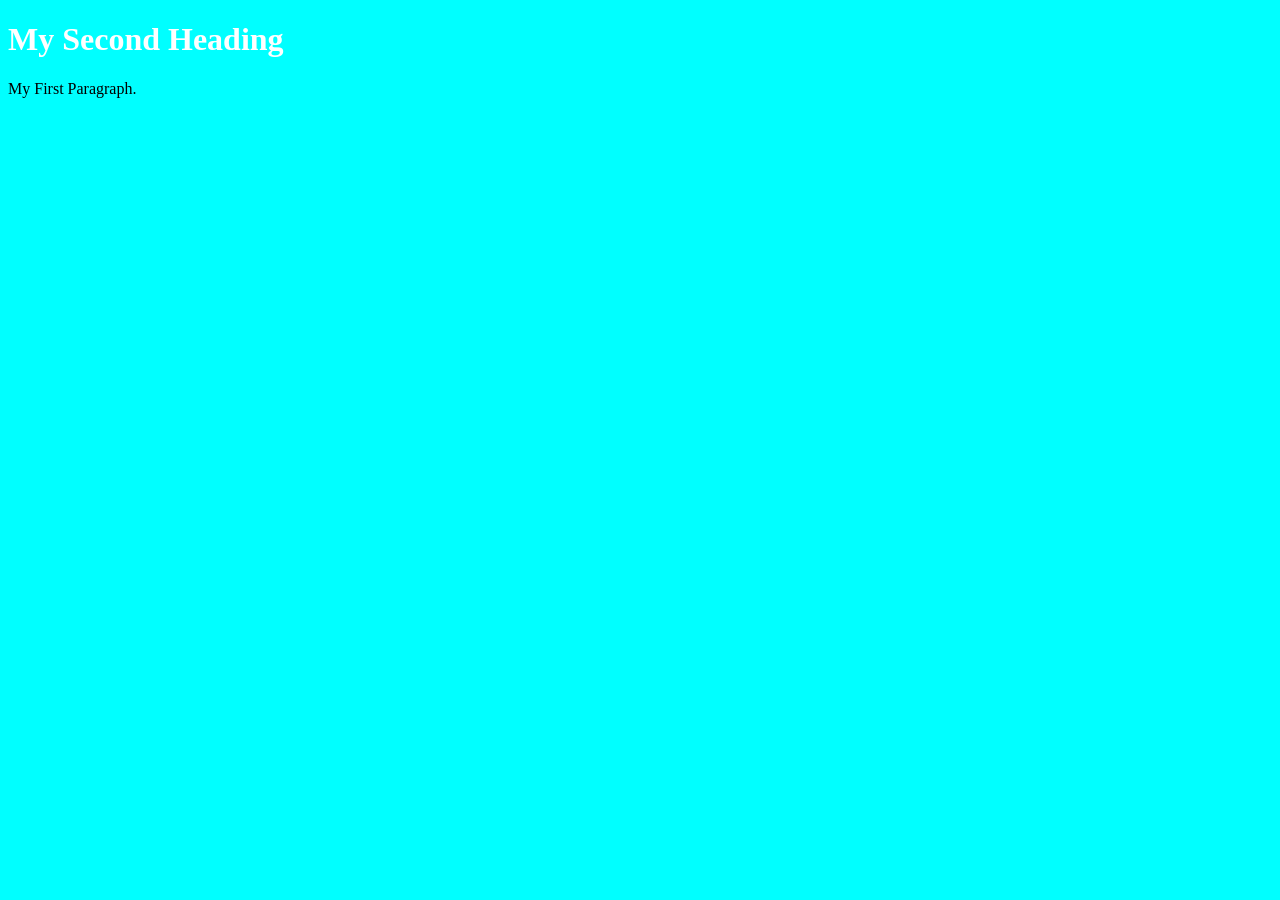
<file: index.html>
<!DOCTYPE html>
<html>
<head>
        <title>Random</title>
        <style>
            body {background-color: cyan;}
            h1 {color: white;}
            p {font size: 20 px;}
        </style>
        </head>
    <body>
    <h1>My Second Heading</h1>
    <p1>My First Paragraph.</p1>
    </body>
</html>
</file>
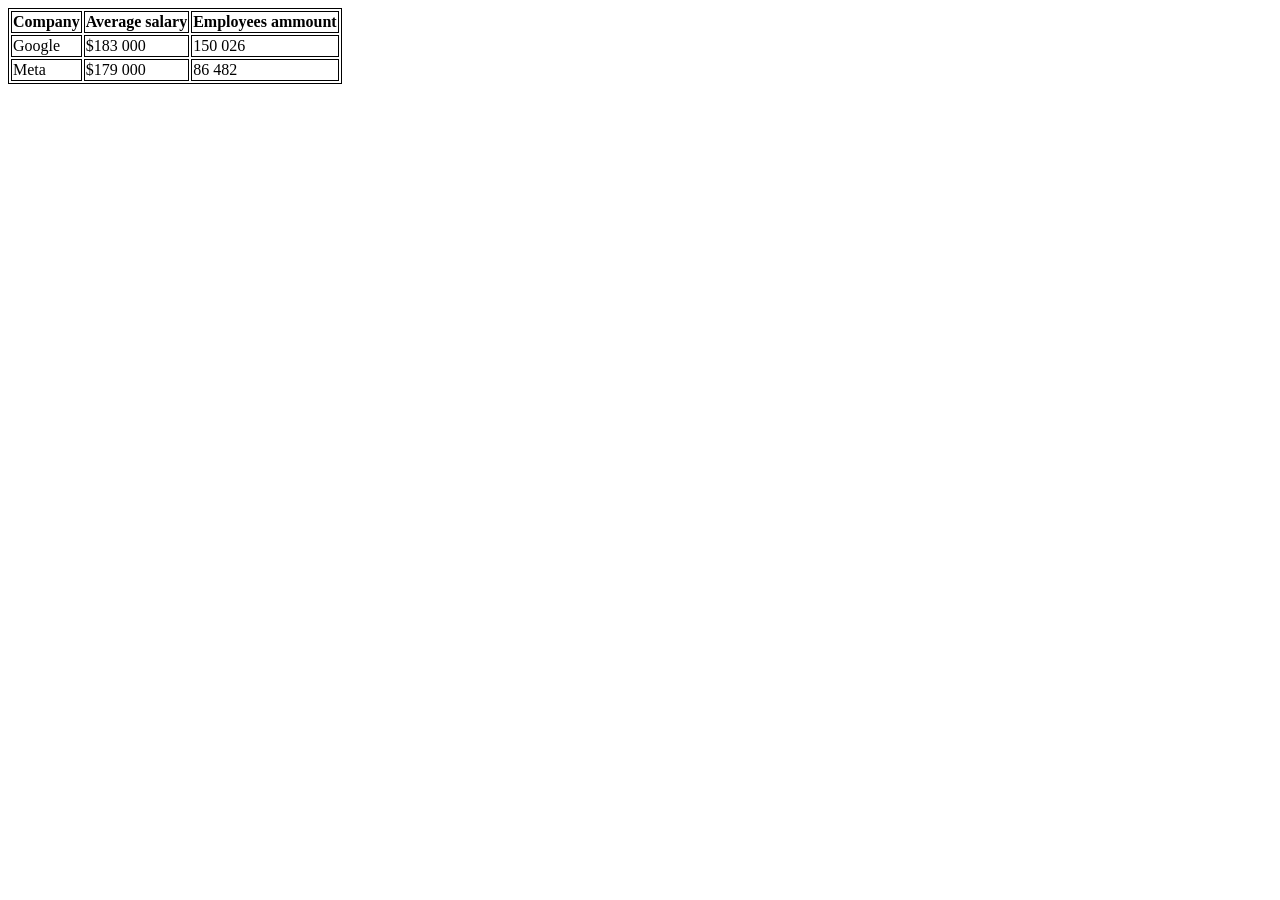
<file: index1.html>
<!DOCTYPE html>
<html>
<head>
        <title>Random</title>
      <style>
        table, th, td {border: 1px solid black;}
      </style>
        </head>
    <body>
        <table>
            <tr>
                <th>Company</th>
                <th>Average salary</th>
                <th>Employees ammount</th>
            </tr>
            <tr>
                <td>Google</td>
                <td>$183 000</td>
                <td>150 026</td>
            </tr>
            <tr>
                <td>Meta</td>
                <td>$179 000</td>
                <td>86 482</td>
            </tr>

        </table>
    
    </body>
</html>
</file>
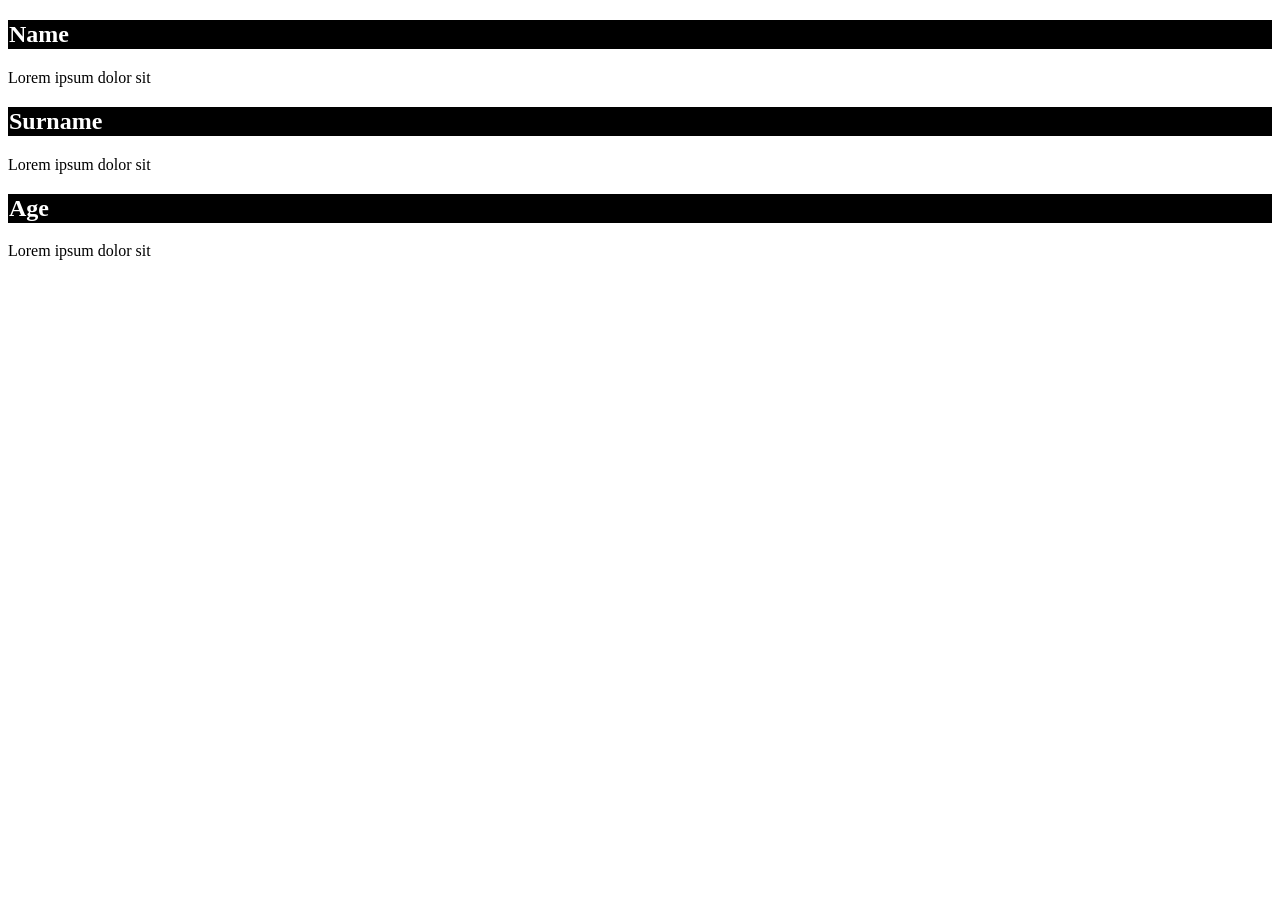
<file: index2.1.html>
<!DOCTYPE html>
<html>
<head>
        <title>Random</title>
        <link=rel"stylesheet", href="style.css">
      <style>
       h2 { 
          border: 1px solid black;
          color: white; 
          background-color: black;
          
        } 
      </style>
        </head>
    <body>
     <div>
      <h2>Name</h2>
     <p>Lorem ipsum dolor sit</p>
     </div>
     
      <h2>Surname</h2>
     <p>Lorem ipsum dolor sit</p>
       </div>   
       <div></div>
    <h2>Age</h2>
     <p>Lorem ipsum dolor sit</p>
     </div>
    </body>
    
</html>
</file>
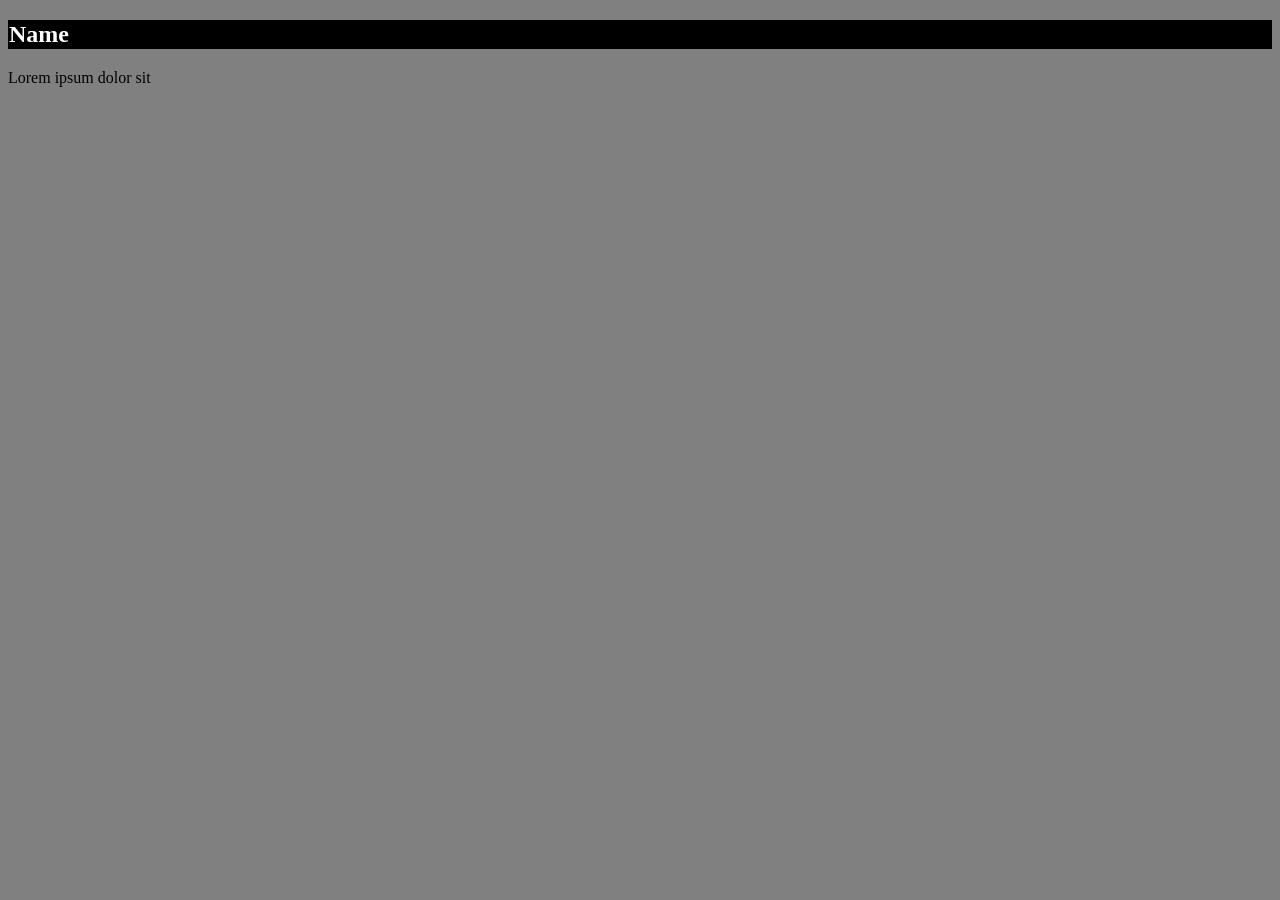
<file: index2.2.html>
<!DOCTYPE html>
<html>
<head>
        <title>Random</title>
        <link=rel"stylesheet", href="style.css">
      <style>
        body {background-color: grey;}
       h2 { 
          border: 1px solid black;
          color: white; 
          background-color: black ;
          
        } 
      </style>
        </head>
    <body>
     <div>
      <h2>Name</h2>
     <p>Lorem ipsum dolor sit</p>
    
     </div>
    </body>
    
</html>
</file>
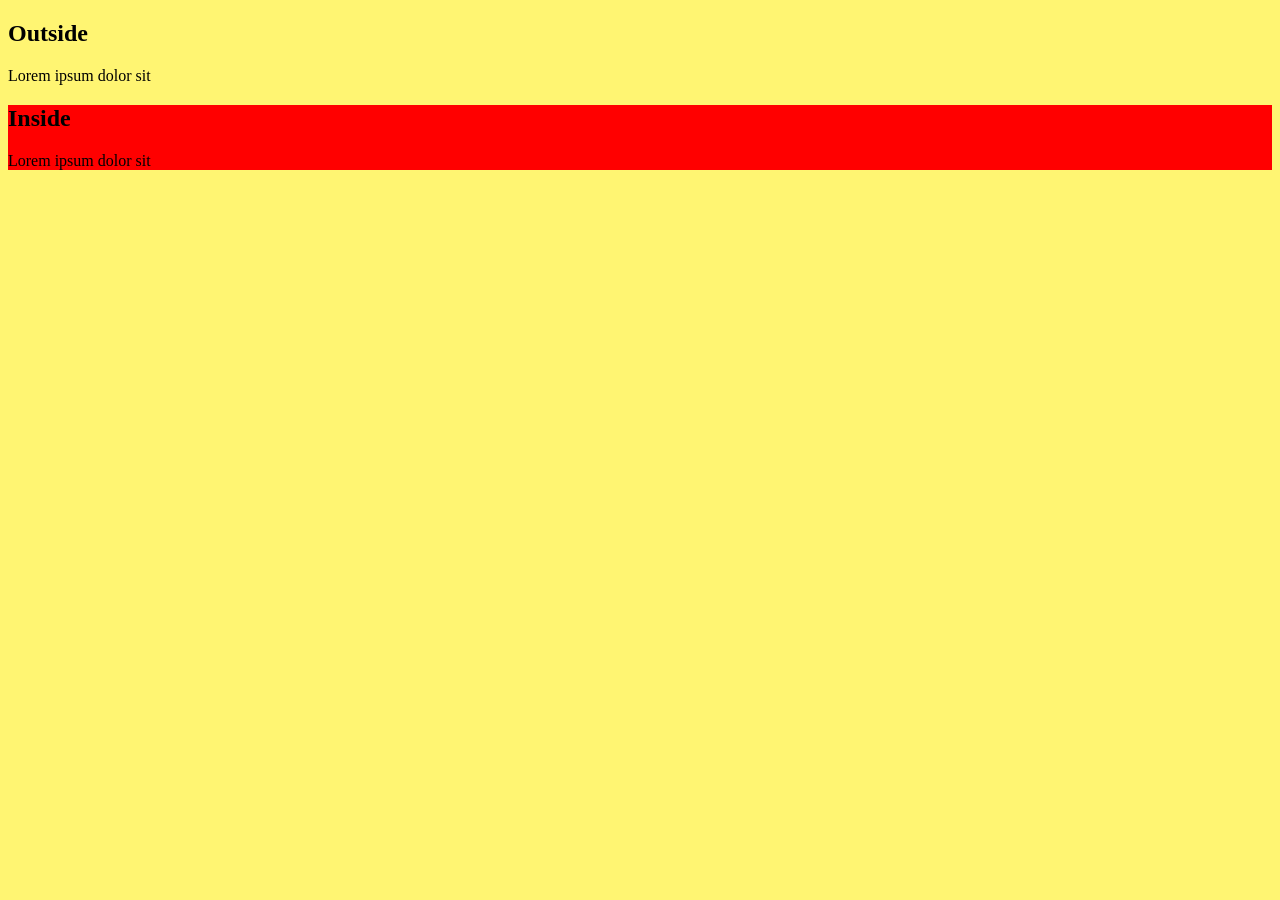
<file: index2.3.html>
<!DOCTYPE html>
<html>
<head>
        <title>Random</title>
        <link=rel"stylesheet", href="style.css">
      <style>
        body {background-color: hsla(56, 100%, 57%, 0.643);
        }
       <div> { 
          border: 1px solid black;
          color: white; 
          background-color: black ;
          width: 50px;
          height: 500px;
        } 
      </style>
        </head>
    <body>
     <div>
    
      <h2>Outside</h2>
     <p>Lorem ipsum dolor sit</p>
     <div style= "background-color:red">
      <h2>Inside</h2>
      <p>Lorem ipsum dolor sit</p>
     <div style= "background-color: yellow">
      </div>
     </div>
    </body>
    
</html>
</file>
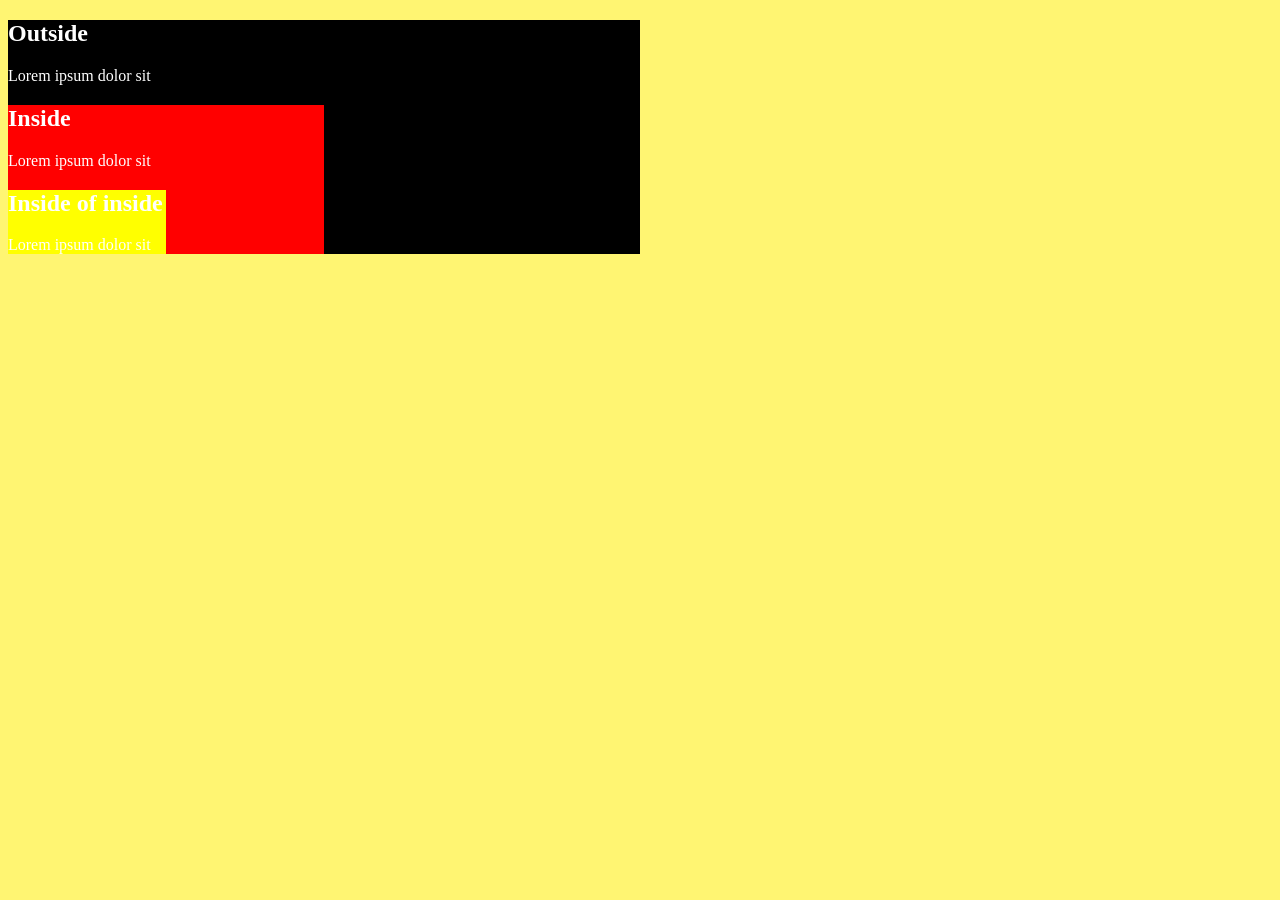
<file: index2.4.html>
<!DOCTYPE html>
<html>
<head>
        <title>Random</title>
        
      <style>
        body {background-color: hsla(56, 100%, 57%, 0.643);
        }
       div { 
          
          color: white; 
          background-color: black ;
          width: 50%;
          
        } 
      </style>
        </head>
    <body>
     <div>
     <h2>Outside</h2>
     <p>Lorem ipsum dolor sit</p>
     <div style= "background-color:red;">
      <h2>Inside</h2>
      <p>Lorem ipsum dolor sit</p>
     <div style= "background-color: yellow;">
      <h2>Inside of inside</h2>
      <p>Lorem ipsum dolor sit</p>
      </div>
     </div>
     </div>
    </body>
    
</html>
</file>
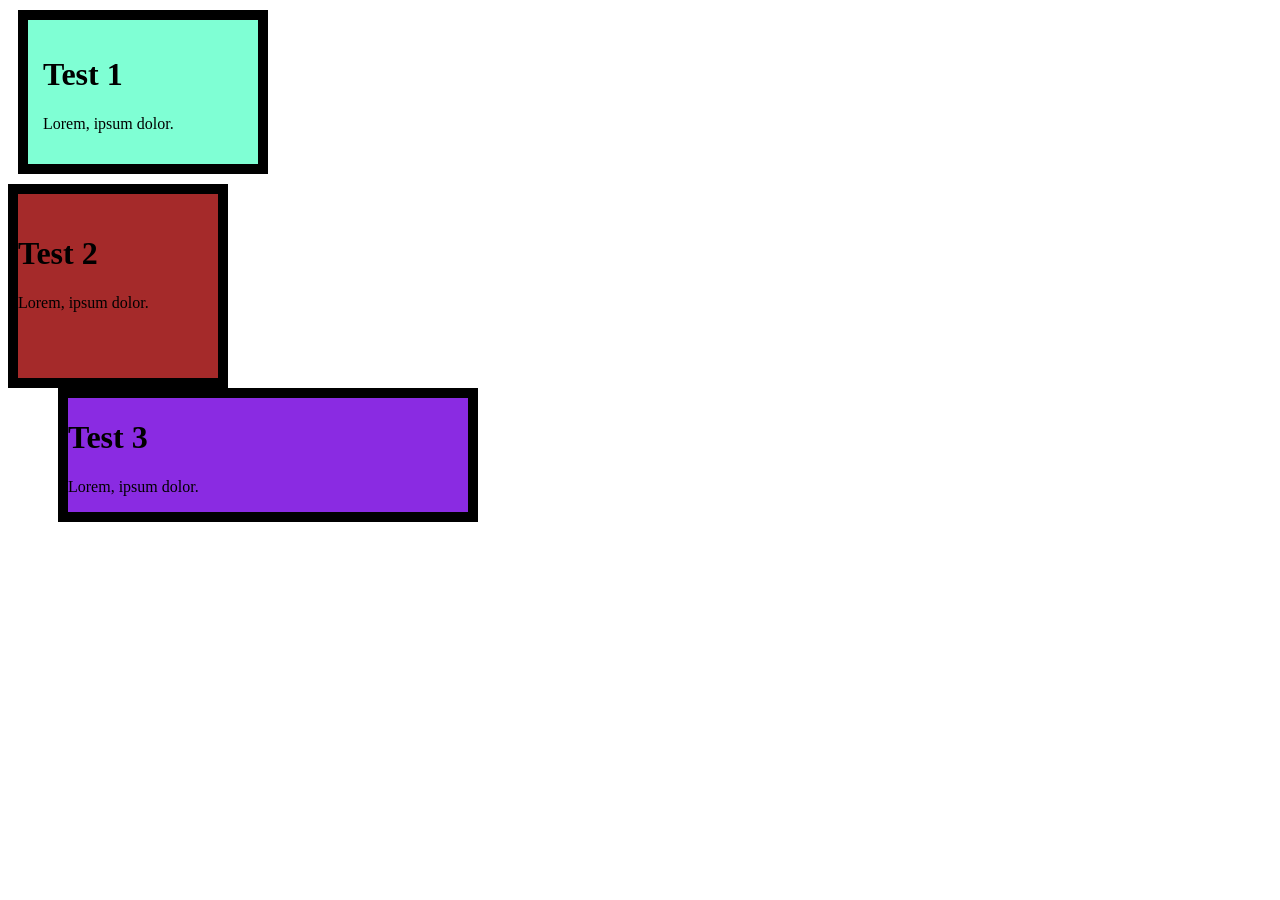
<file: index2.7.html>
<!DOCTYPE html>
<html>
<head>
        <title>Random</title>
        <style>
            * {box-sizing-border-box;}
           div { width:200px;}
        </style>
       </head> 
    <body>
    <div style="padding: 15px; margin: 10px; background-color:aquamarine; border: 10px solid black">
        <h1>Test 1</h1>
<p>Lorem, ipsum dolor.</p>
    </div>
<div style="padding-bottom: 50px; padding-top: 20px; background-color:brown; border: 10px solid black">
        <h1>Test 2</h1>
<p>Lorem, ipsum dolor.</p>
 </div>
        <div style="margin-left: 50px; padding-right: 200px; background-color:blueviolet; border: 10px solid black">
        <h1>Test 3</h1>
<p>Lorem, ipsum dolor.</p>
    </div>
</body>
</file>
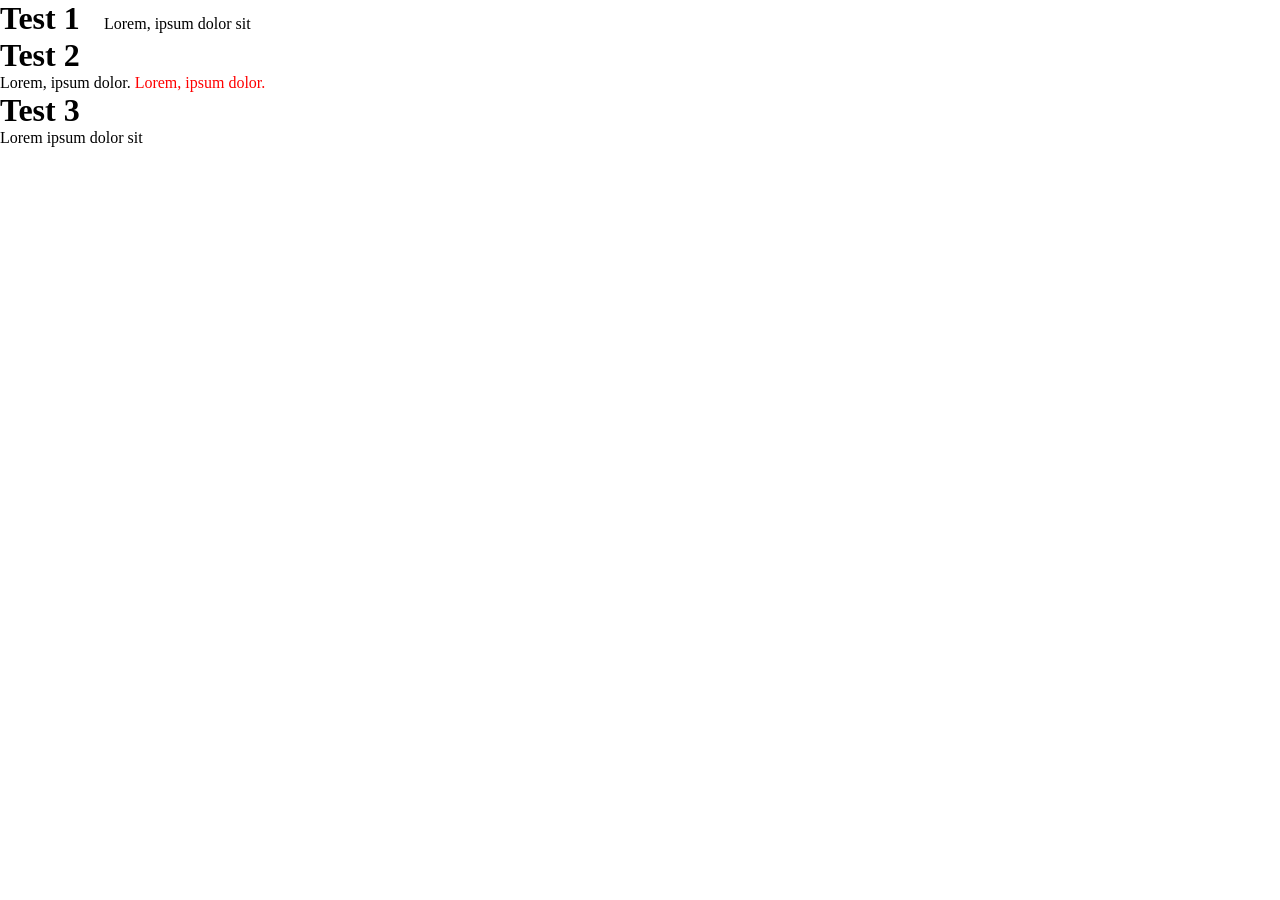
<file: index2.8.html>
<!DOCTYPE html>
<html>
<head>
        <title>Random</title>
        <style>
         * {padding: 0; margin: 0; box-sizing: border-box;}
      </style>
        </head>
    <body>
     <div>
      <h1 style="display: inline-block; width: 100px">Test 1</h1>
      <p style="display: inline">Lorem, ipsum dolor sit</p>
     </div>
     <div>
      <h1>Test 2</h1>
     <p>Lorem, ipsum dolor. <span style="color: red;">Lorem, ipsum dolor.</span></p>
       </div>   
       <div></div>
    <h1>Test 3</h1>
     <p>Lorem ipsum dolor sit</p>
     </div>
    </body>
    
</html>
</file>
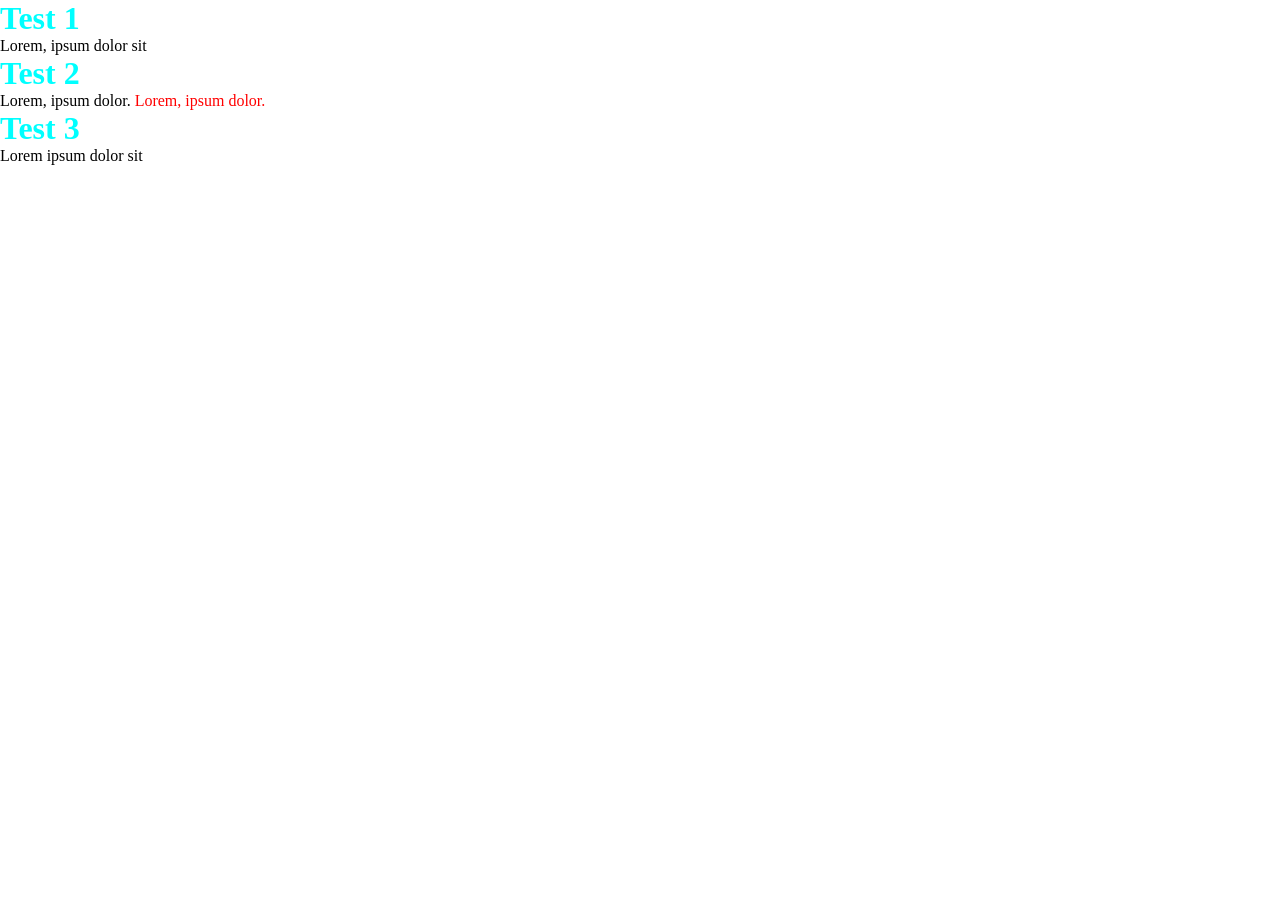
<file: index2.9.html>
<!DOCTYPE html>
<html>
<head>
        <title>Random</title>
        <style>
         * {padding: 0; margin: 0; box-sizing: border-box;}
h1 {color:cyan}
</style>
        </head>
    <body>
     <div>
      <h1>Test 1</h1>
      <p style="display: inline">Lorem, ipsum dolor sit</p>
     </div>
     <div>
      <h1>Test 2</h1>
     <p>Lorem, ipsum dolor. <span style="color: red;">Lorem, ipsum dolor.</span></p>
       </div>   
       <div></div>
    <h1>Test 3</h1>
     <p>Lorem ipsum dolor sit</p>
     </div>
    </body>
    
</html>
</file>
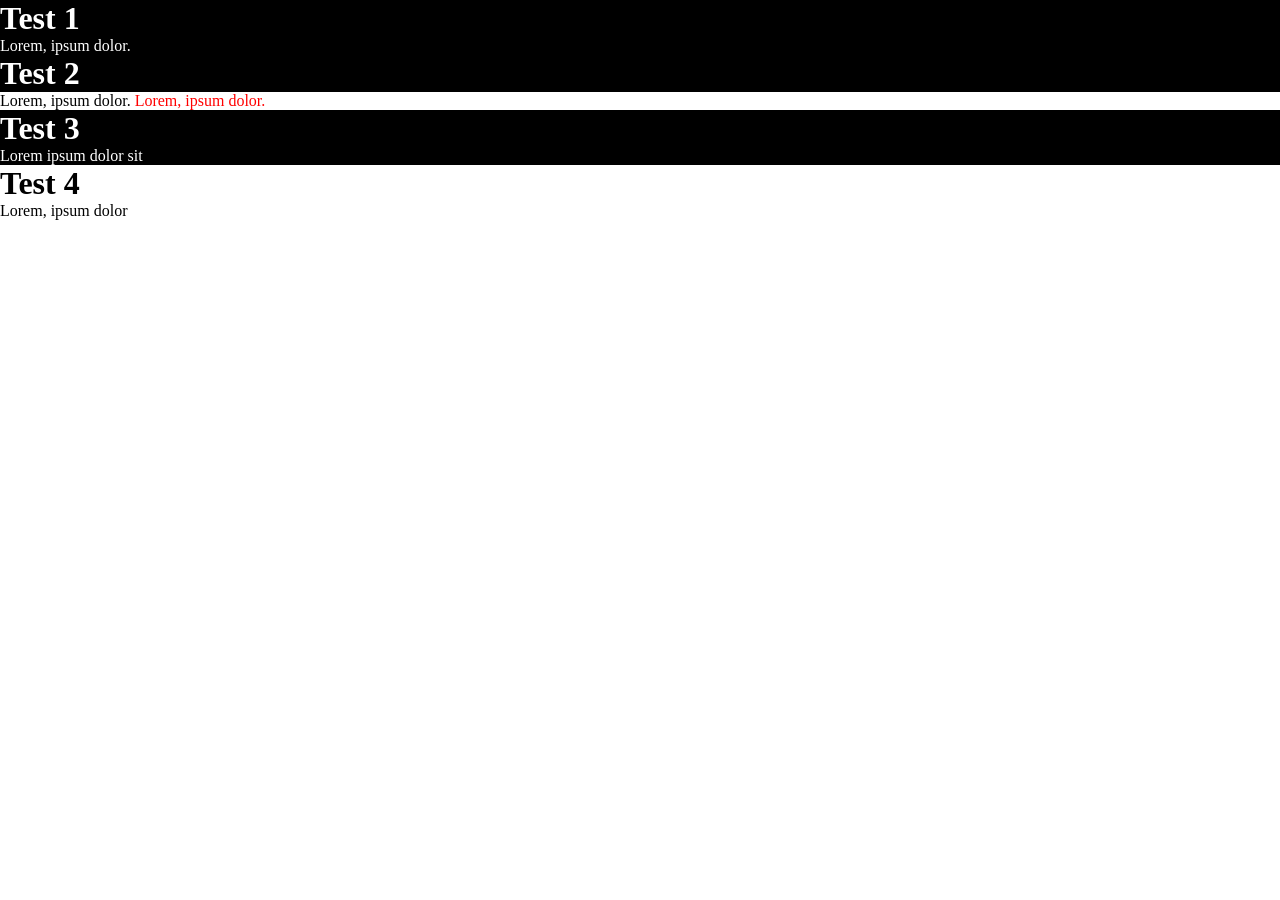
<file: index3.1.html>
<!DOCTYPE html>
<html>
<head>
        <title>Random</title>
        <style>
         * {padding: 0; margin: 0; box-sizing: border-box;}
.black-box {background-color:black; color: white}
h1.width-100 {width: 100 px;}
^block-4 {background-color: blanchedalmond;}
</style>
        </head>
    <body>
     <div class="black-box">
      <h1>Test 1</h1>
      <p >Lorem, ipsum dolor.</p>
     </div>
     <div>
      <h1 class="black-box width-100">Test 2</h1>
     <p>Lorem, ipsum dolor. <span style="color: red;">Lorem, ipsum dolor.</span></p>
       </div>
       <div id="block-4" class="black-box width-100">
    <h1>Test 3</h1>
     <p>Lorem ipsum dolor sit</p>
     </div>
     <div id="block-4">
      <h1>Test 4</h1>
      <p>Lorem, ipsum dolor </p>
     </div>
    </body>
    
</html>
</file>
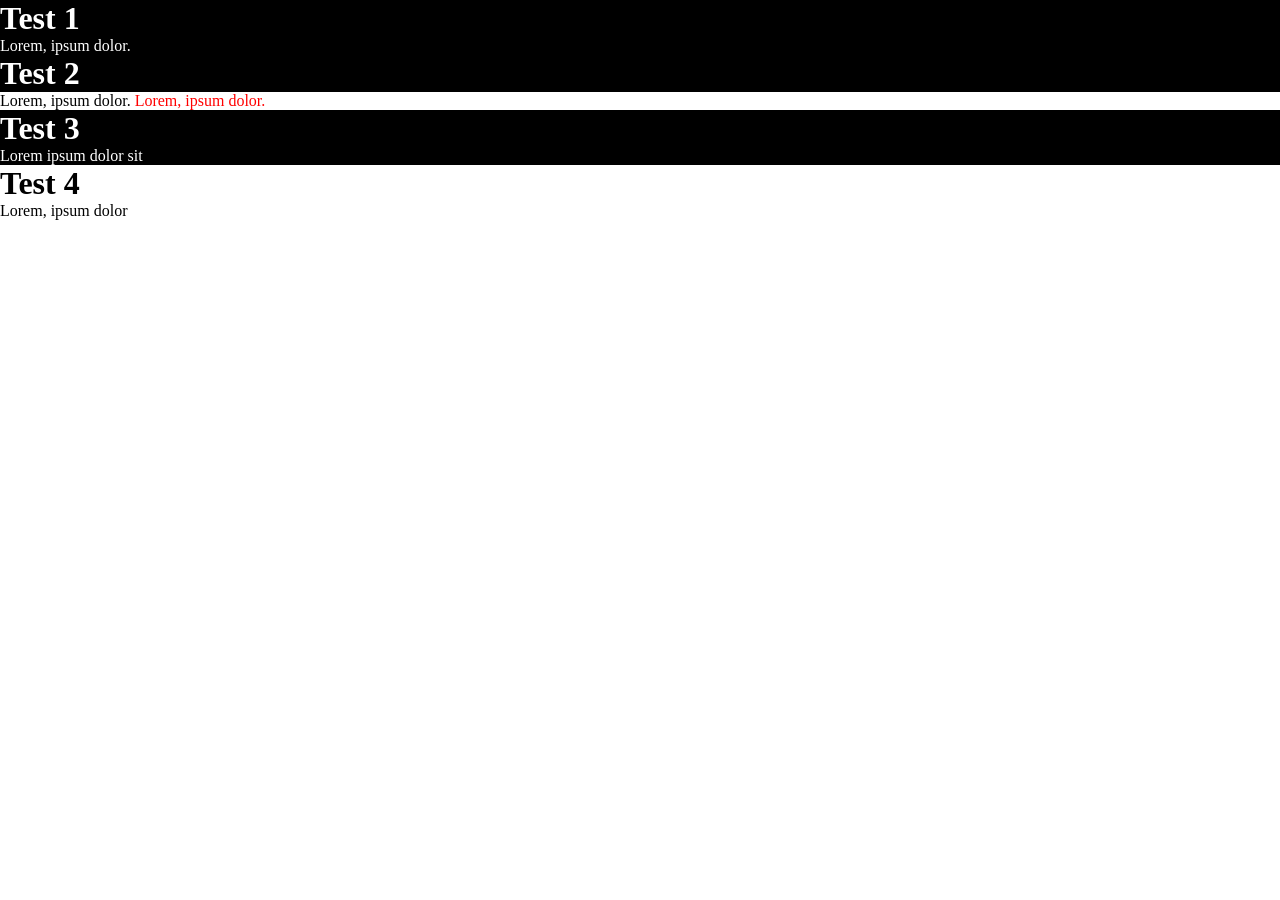
<file: index3.html>
<!DOCTYPE html>
<html>
<head>
        <title>Random</title>
        <style>
         * {padding: 0; margin: 0; box-sizing: border-box;}
.black-box {background-color:black; color: white}
.width-100 {width: 100 px;}
</style>
        </head>
    <body>
     <div class="black-box">
      <h1>Test 1</h1>
      <p >Lorem, ipsum dolor.</p>
     </div>
     <div>
      <h1 class="black-box width-100">Test 2</h1>
     <p>Lorem, ipsum dolor. <span style="color: red;">Lorem, ipsum dolor.</span></p>
       </div>
       <div class="black-box width-100">
    <h1>Test 3</h1>
     <p>Lorem ipsum dolor sit</p>
     </div>
     <div>
      <h1>Test 4</h1>
      <p>Lorem, ipsum dolor </p>
     </div>
    </body>
    
</html>
</file>
<file: style.css>
<!DOCTYPE html>
<html>
<head>
        <title>Random</title>
      <style>
       p { 
          color: cyan;
          font-size: 80 px
        } 
      </style>
        </head>
    <body>
      
          
    
    </body>
    <p>Lorem ipsum</p>
</html>
</file>
